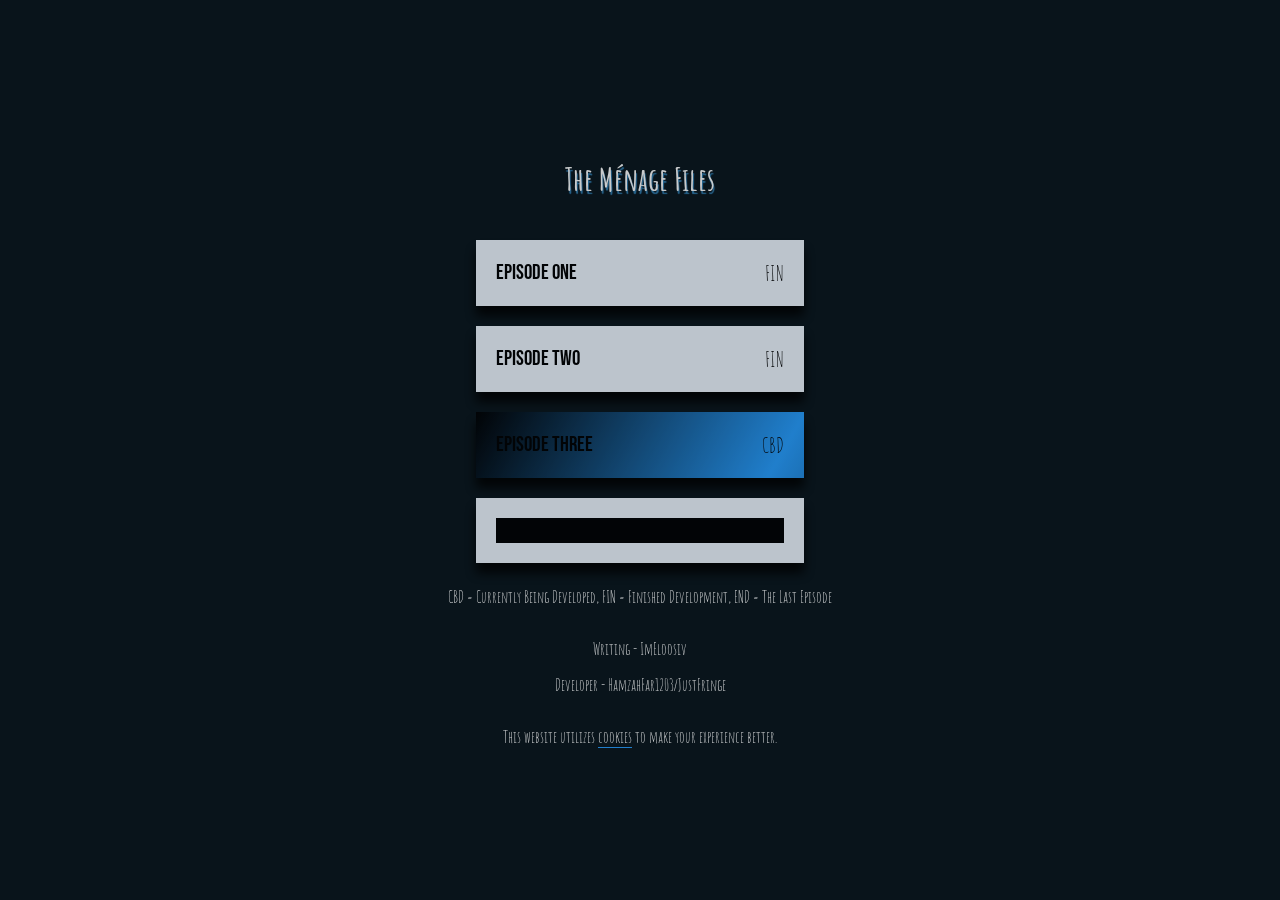
<file: index.html>
<!DOCTYPE html>
<html lang="en">
    <head>
        <meta charset="utf-8">
        <title>The Ménage Files > Home</title>

        <!--Google Analytics-->
		<script async src="https://www.googletagmanager.com/gtag/js?id=UA-144586755-1"></script>
		<script>
			window.dataLayer = window.dataLayer || [];
			function gtag(){dataLayer.push(arguments);}
			gtag('js', new Date());

			gtag('config', 'UA-144586755-1');
		</script>
        <!--The End-->
        
        <meta name="description" content="This is the main page for the menage files.">
        <meta name="viewport" content="width=device-width, initial-scale=1">
        <link rel="shortcut icon" href="./img/TheMenageFilesIcon.png">

        <link rel="preconnect" href="https://fonts.googleapis.com">
        <link rel="preconnect" href="https://fonts.gstatic.com" crossorigin>
        <link href="https://fonts.googleapis.com/css2?family=Bebas+Neue&display=swap" rel="stylesheet">
        <link href="https://fonts.googleapis.com/css2?family=Amatic+SC:wght@700&display=swap" rel="stylesheet">

        <link rel="stylesheet" href="./css/index.css">
    </head>
    <body>
        
        <h1> The Ménage Files </h1>
        
        <a href="ep1.html"><div class="card">
            <p class="episode_title" style="background-color: transparent;">Episode One</p>
            <p class="status" style="background-color: transparent;">FIN</p>
        </div></a>

        <a href="lockscreen.html"><div class="card">
            <p class="episode_title" style="background-color: transparent;">Episode Two</p>
            <p class="status" style="background-color: transparent;">FIN</p>
        </div></a>

        <a href="./construction.html"><div class="card gradient-background">
            <p class="episode_title" style="background-color: transparent;">Episode Three</p>
            <p class="status" style="background-color: transparent;">CBD</p>
        </div></a>

        <div class="card">
            <p>Episode Four</p>
        </div>

        <p style="margin-top: 1.5em; font-family: 'Amatic SC', cursive; color:white;">CBD = Currently Being Developed, FIN = Finished Development, END = The Last Episode</p>
        
        <footer>
            <p>Writing - ImEloosiv</p>
            <p>Developer - HamzahFar1203/JustFringe</p>
        </footer>

        <div style="display: flex; justify-content: center; z-index: -99; width: 100%;">
            <p style="color: white; font-family: 'Amatic SC', cursive;">This website utilizes <span style="border-bottom: 1px double #279EFF;">cookies</span> to make your experience better.</p>
        </div>

        <!-- BGM -->
        <div style="position: fixed; z-index: -99; width: 100%; height: 100%">
            <iframe width="0" height="0" src="https://www.youtube.com/embed/FrVS5A2WN5A?playlist=FrVS5A2WN5A&autoplay=1&loop=1" frameborder="0" allow="accelerometer; autoplay; clipboard-write; encrypted-media; gyroscope; web-share" allowfullscreen></iframe>
        </div>

        <script src="https://code.jquery.com/jquery-3.7.0.min.js"></script>
        <script async>
            $("body").hide().fadeIn(1000);
        </script>

    </body>
</html>
</file>
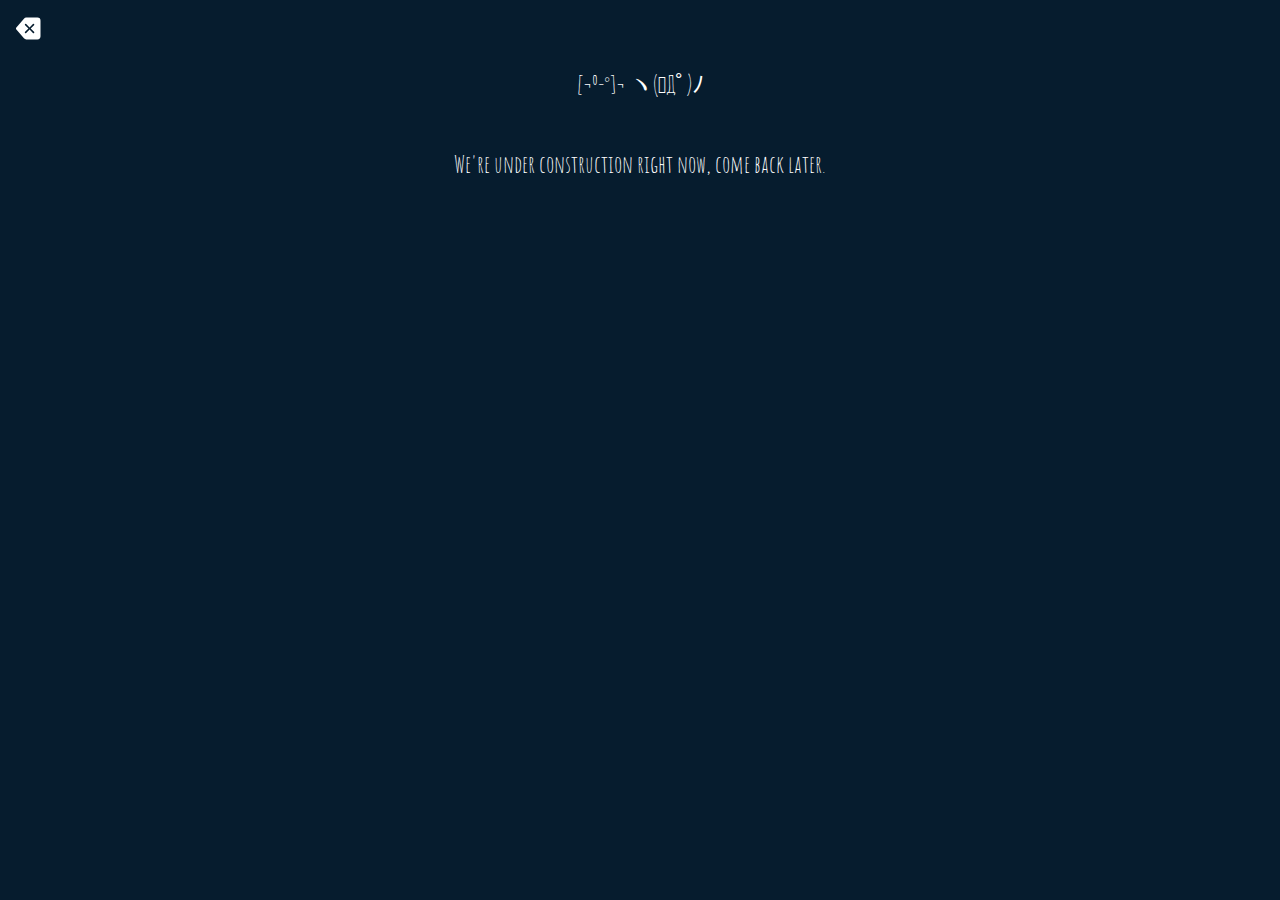
<file: construction.html>
<!DOCTYPE html>
<html lang="en">
    <head>
        <meta charset="UTF-8">
        <meta name="viewport" content="width=device-width, initial-scale=1.0">
        <title>The Ménage Files</title>
        <!--Google Analytics-->
		<script async src="https://www.googletagmanager.com/gtag/js?id=UA-144586755-1"></script>
		<script>
			window.dataLayer = window.dataLayer || [];
			function gtag(){dataLayer.push(arguments);}
			gtag('js', new Date());

			gtag('config', 'UA-144586755-1');
		</script>
        <!--The End-->
        
        <meta name="description" content="This is the main page for the menage files.">
        <meta name="viewport" content="width=device-width, initial-scale=1">
        <link rel="shortcut icon" href="./img/TheMenageFilesIcon.png">

        <link rel="preconnect" href="https://fonts.googleapis.com">
        <link rel="preconnect" href="https://fonts.gstatic.com" crossorigin>
        <link href="https://fonts.googleapis.com/css2?family=Bebas+Neue&display=swap" rel="stylesheet">
        <link href="https://fonts.googleapis.com/css2?family=Amatic+SC:wght@700&display=swap" rel="stylesheet">

        <link rel="stylesheet" href="./css/construction.css">
    </head>
    <body>
        <a href="./index.html">
            <svg xmlns="http://www.w3.org/2000/svg" width="25" fill="currentColor" class="bi bi-backspace-fill" viewBox="0 0 16 16">
                <path d="M15.683 3a2 2 0 0 0-2-2h-7.08a2 2 0 0 0-1.519.698L.241 7.35a1 1 0 0 0 0 1.302l4.843 5.65A2 2 0 0 0 6.603 15h7.08a2 2 0 0 0 2-2zM5.829 5.854a.5.5 0 1 1 .707-.708l2.147 2.147 2.146-2.147a.5.5 0 1 1 .707.708L9.39 8l2.146 2.146a.5.5 0 0 1-.707.708L8.683 8.707l-2.147 2.147a.5.5 0 0 1-.707-.708L7.976 8z"/>
            </svg>
        </a>
        <p>[¬º-°]¬ ヽ(ﾟДﾟ)ﾉ</p>
        <p>We're under construction right now, come back later.</p>

        <!-- BGM -->
        <div style="position: fixed; z-index: -99; width: 100%; height: 100%">
            <iframe width="0" height="0" src="https://www.youtube.com/embed/FrVS5A2WN5A?playlist=FrVS5A2WN5A&autoplay=1&loop=1" frameborder="0" allow="accelerometer; autoplay; clipboard-write; encrypted-media; gyroscope; web-share" allowfullscreen></iframe>
        </div>
    </body>
</html>
</file>
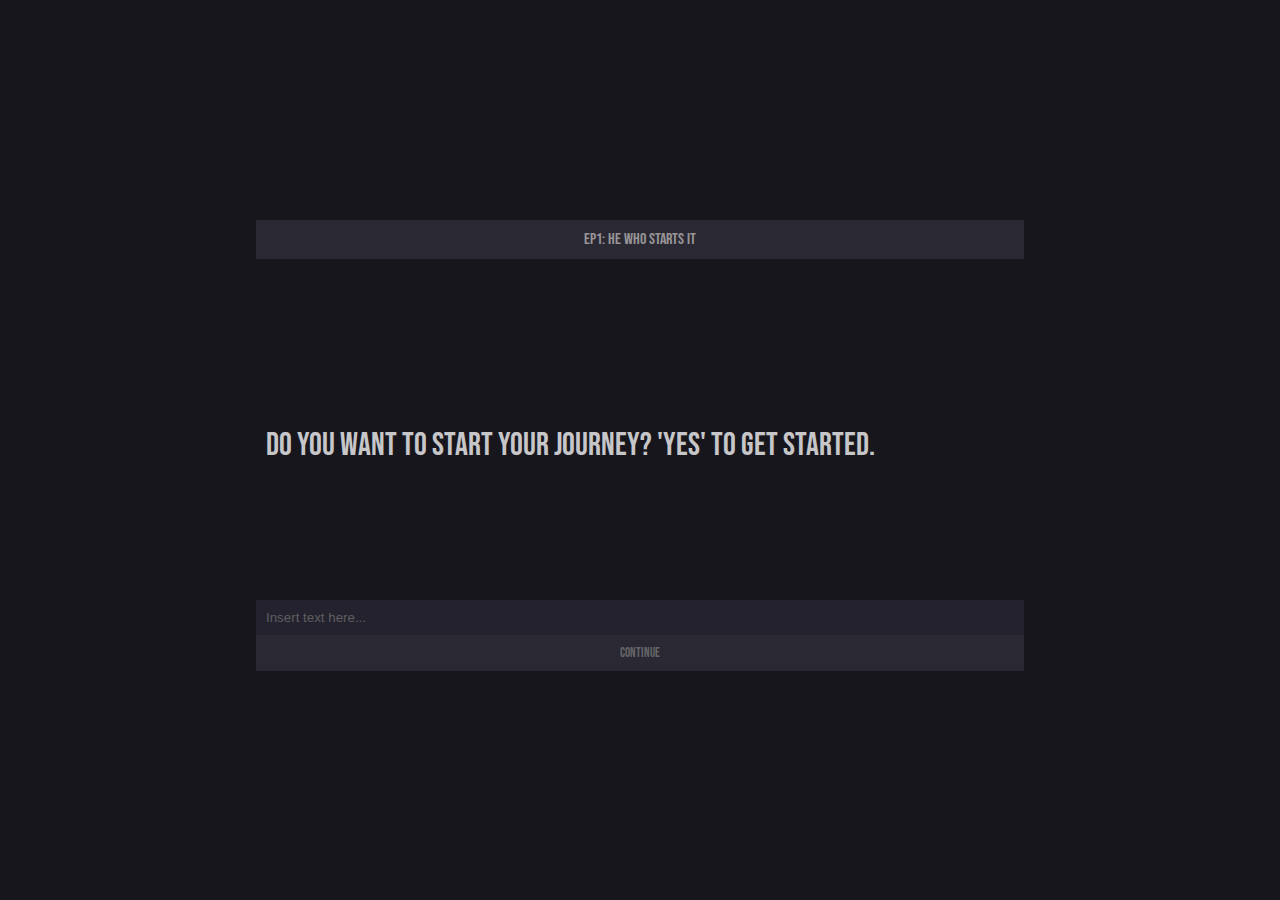
<file: ep1.html>
<!DOCTYPE html><html lang="en"><head><meta charset="utf-8"><title>The Ménage Files > Episode One</title><meta name="description" content="A Text-based HTML5 Game. It's story-based."><meta name="viewport" content="width=device-width, initial-scale=1"><link rel="shortcut icon" href="./img/TheMenageFilesIcon.png"><link rel="preconnect" href="https://fonts.googleapis.com"><link rel="preconnect" href="https://fonts.gstatic.com" crossorigin><link href="https://fonts.googleapis.com/css2?family=Bebas+Neue&display=swap" rel="stylesheet"><link rel="stylesheet" href="./game.css"></head><body><div class="main-body"><div class="ep-name"><p>EP1: He Who Starts It</p></div><div class="textArea"><p>...</p></div><div class="controls"><input class="input" type="text" name="textfield" placeholder="Insert text here..."><button class="input button">Continue</button></div></div><script src="https://code.jquery.com/jquery-3.7.0.min.js"></script><script src="./ep1.js"></script></body></html>
</file>
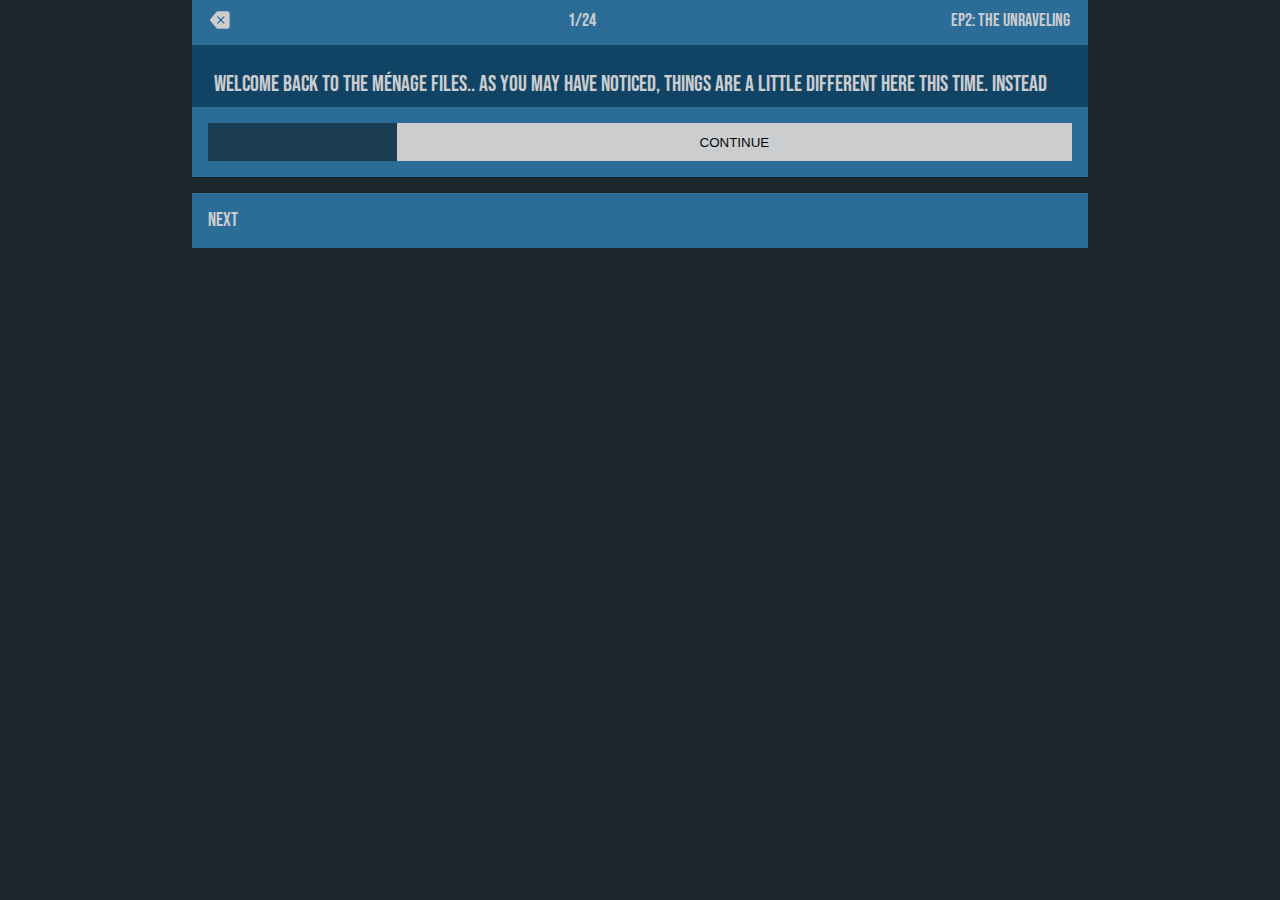
<file: ep3.html>
<!DOCTYPE html>
<html lang="en">
    <head>
        <meta charset="utf-8">
        <title>The Ménage Files > Episode Two</title>
        <meta name="description" content="A Text-based HTML5 Game. It's story-based.">
        <meta name="viewport" content="width=device-width, initial-scale=1">
        <link rel="shortcut icon" href="./img/TheMenageFilesIcon.png">

        <link rel="preconnect" href="https://fonts.googleapis.com">
        <link rel="preconnect" href="https://fonts.gstatic.com" crossorigin>
        <link href="https://fonts.googleapis.com/css2?family=Bebas+Neue&display=swap" rel="stylesheet">
        
        <link rel="stylesheet" href="./css/ep3.css">
    </head>
    <body>

        <div class="main-body">

            <div class="container">

                <div class="ep-name">
                    <a href="./index.html">
                        <svg xmlns="http://www.w3.org/2000/svg" width="20" height="20" fill="currentColor" class="bi bi-backspace-fill" viewBox="0 0 16 16">
                            <path d="M15.683 3a2 2 0 0 0-2-2h-7.08a2 2 0 0 0-1.519.698L.241 7.35a1 1 0 0 0 0 1.302l4.843 5.65A2 2 0 0 0 6.603 15h7.08a2 2 0 0 0 2-2zM5.829 5.854a.5.5 0 1 1 .707-.708l2.147 2.147 2.146-2.147a.5.5 0 1 1 .707.708L9.39 8l2.146 2.146a.5.5 0 0 1-.707.708L8.683 8.707l-2.147 2.147a.5.5 0 0 1-.707-.708L7.976 8z"/>
                        </svg>
                    </a>
                    <p class="scene-name">/24</p>
                    <p>EP2: The Unraveling</p>
                </div>
    
                <div class="textArea">
                    <p>EXAMPLE TEXT TO WORK WITH WHILE BUILDING</p>
                </div>

                <div class="input-container">
                    <input type="text" name="userInput" placeholder="">
                    <button type="submit">CONTINUE</button>
                </div>

                <div class="option-buttons-container">
                    <section class="option-button btn1">
                        <p>this is an option</p>
                    </section>
                    <section class="option-button btn2">
                        <p>this is an option</p>
                    </section>
                    <section class="option-button btn3">
                        <p>this is an option</p>
                    </section>
                    <section class="option-button btn4">
                        <p>this is an option</p>
                    </section>
                    <section class="option-button btn5">
                        <p>this is an option</p>
                    </section>
                </div>

            </div>

        </div>
        
        <script src="https://code.jquery.com/jquery-3.7.0.min.js"></script>
        <script src="./datasrc/ep2story.js"></script>
        <script src="./js/ep2.js"></script>
    </body>
</html>
</file>
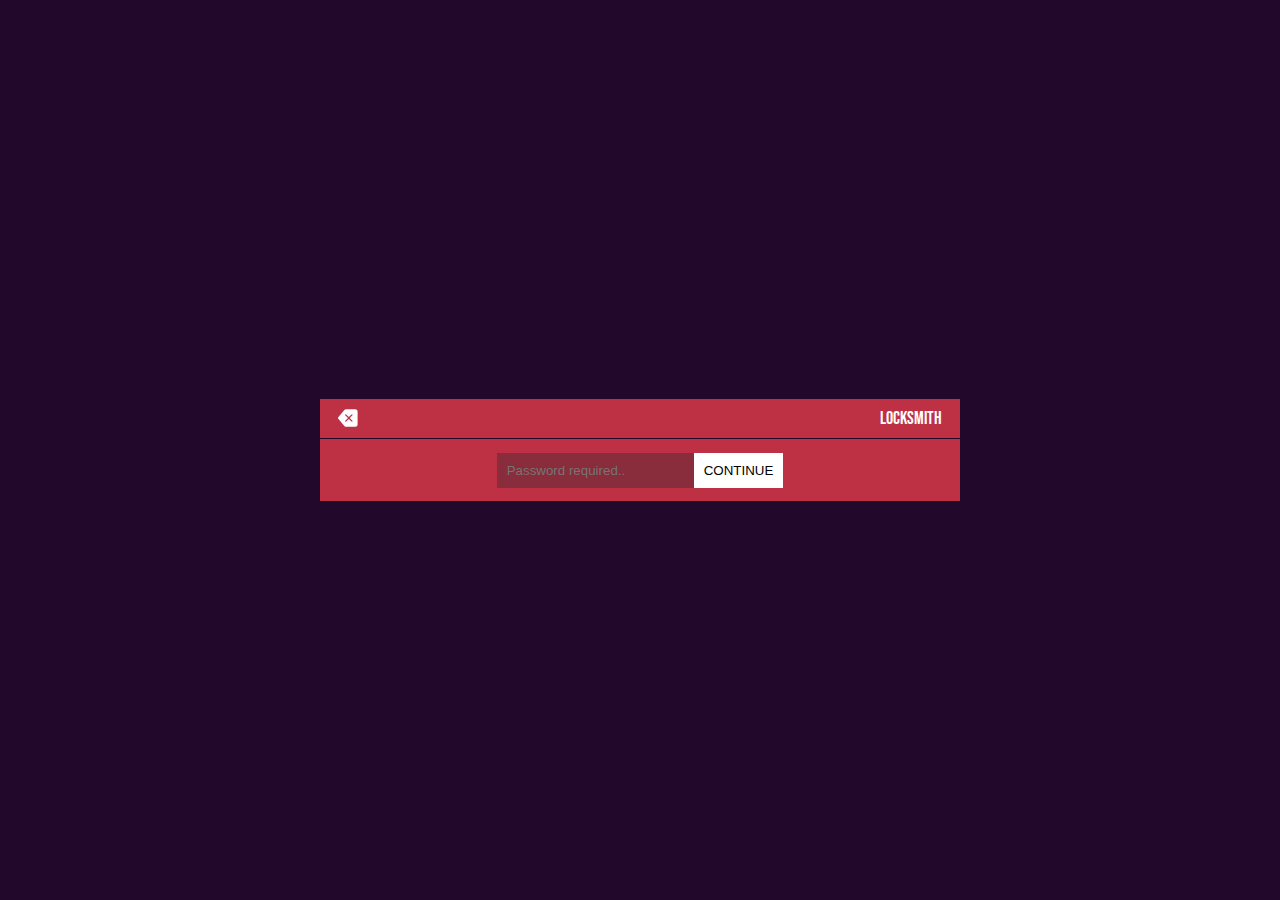
<file: lockscreen.html>
<!DOCTYPE html>
<html lang="en">
    <head>
        <meta charset="utf-8">
        <title>The Ménage Files > Lockscreen</title>
        <meta name="description" content="A Text-based HTML5 Game. It's story-based.">
        <meta name="viewport" content="width=device-width, initial-scale=1">
        <link rel="shortcut icon" href="./img/TheMenageFilesIcon.png">

        <link rel="preconnect" href="https://fonts.googleapis.com">
        <link rel="preconnect" href="https://fonts.gstatic.com" crossorigin>
        <link href="https://fonts.googleapis.com/css2?family=Bebas+Neue&display=swap" rel="stylesheet">
        
        <link rel="stylesheet" href="./css/lockscreen.css">
    </head>
    <body>

        <div class="main-body">
            <div class="container">

                <div class="back-bar">
                    <a href="./index.html">
                        <svg xmlns="http://www.w3.org/2000/svg" width="20" height="20" fill="currentColor" class="bi bi-backspace-fill" viewBox="0 0 16 16">
                            <path d="M15.683 3a2 2 0 0 0-2-2h-7.08a2 2 0 0 0-1.519.698L.241 7.35a1 1 0 0 0 0 1.302l4.843 5.65A2 2 0 0 0 6.603 15h7.08a2 2 0 0 0 2-2zM5.829 5.854a.5.5 0 1 1 .707-.708l2.147 2.147 2.146-2.147a.5.5 0 1 1 .707.708L9.39 8l2.146 2.146a.5.5 0 0 1-.707.708L8.683 8.707l-2.147 2.147a.5.5 0 0 1-.707-.708L7.976 8z"/>
                        </svg>
                    </a>
                    <p>Locksmith</p>
                </div>
    
                <div class="input-container">
                    <input type="text" name="userInput" placeholder="Password required..">
                    <button type="submit">CONTINUE</button>
                </div>
    
                <!-- BGM -->
                <div style="position: fixed; z-index: -99; width: 100%; height: 100%">
                    <iframe width="0" height="0" src="https://www.youtube.com/embed/FrVS5A2WN5A?playlist=FrVS5A2WN5A&autoplay=1&loop=1" frameborder="0" allow="accelerometer; autoplay; clipboard-write; encrypted-media; gyroscope; web-share" allowfullscreen></iframe>
                </div>
    
            </div>
        </div>
        
        <script src="https://code.jquery.com/jquery-3.7.0.min.js"></script>
        <script src="./datasrc/spd.js"></script>
        <script src="./js/lsm.js"></script>
    </body>
</html>
</file>
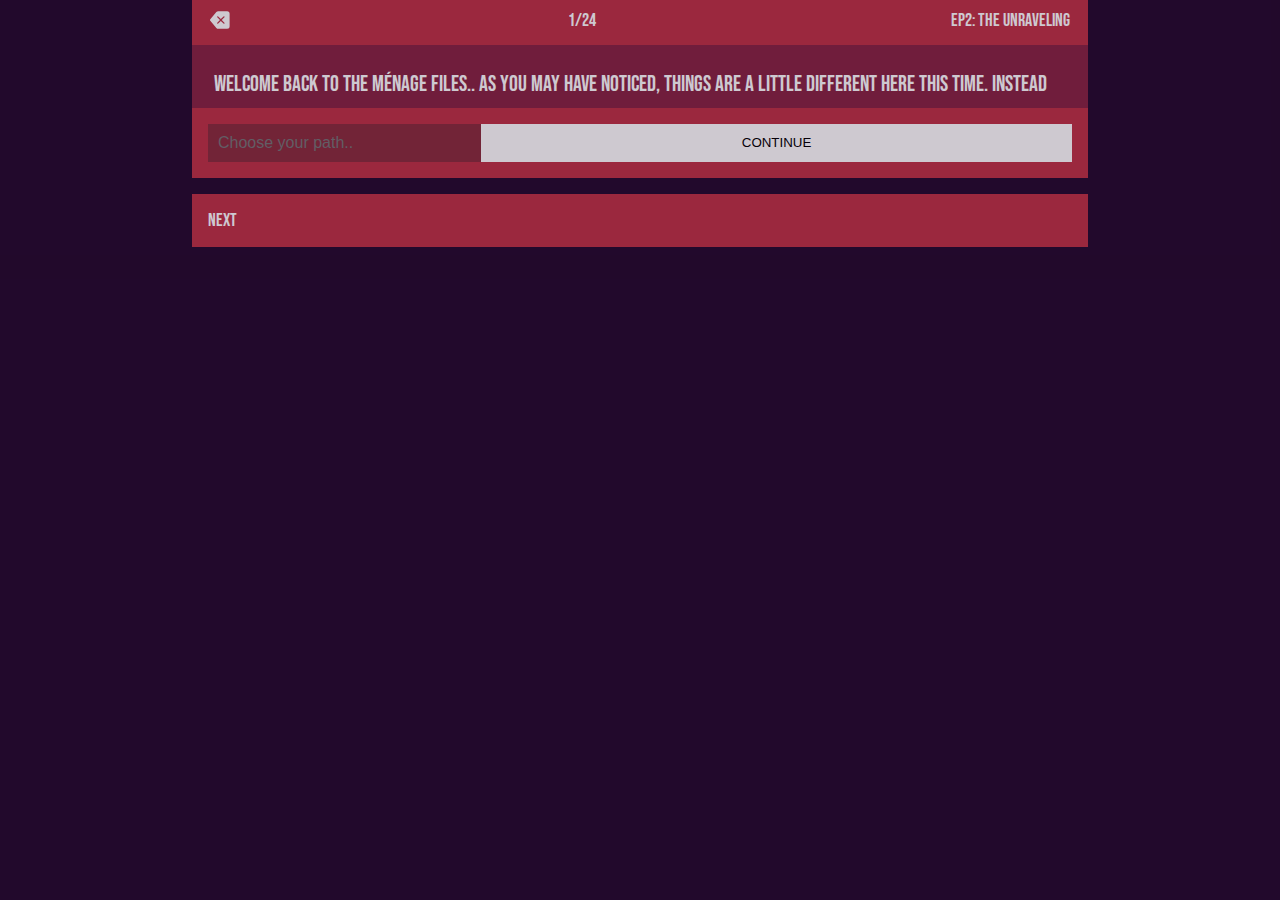
<file: tTrPLocfRsEzN1e2.html>
<!DOCTYPE html>
<html lang="en">
    <head>
        <meta charset="utf-8">
        <title>The Ménage Files > Episode Two</title>
        <meta name="description" content="A Text-based HTML5 Game. It's story-based.">
        <meta name="viewport" content="width=device-width, initial-scale=1">
        <link rel="shortcut icon" href="./img/TheMenageFilesIcon.png">

        <link rel="preconnect" href="https://fonts.googleapis.com">
        <link rel="preconnect" href="https://fonts.gstatic.com" crossorigin>
        <link href="https://fonts.googleapis.com/css2?family=Bebas+Neue&display=swap" rel="stylesheet">
        
        <link rel="stylesheet" href="./css/ep2.css">
    </head>
    <body>

        <div class="main-body">

            <div class="container">

                <div class="ep-name">
                    <a href="/">
                        <svg xmlns="http://www.w3.org/2000/svg" width="20" height="20" fill="currentColor" class="bi bi-backspace-fill" viewBox="0 0 16 16">
                            <path d="M15.683 3a2 2 0 0 0-2-2h-7.08a2 2 0 0 0-1.519.698L.241 7.35a1 1 0 0 0 0 1.302l4.843 5.65A2 2 0 0 0 6.603 15h7.08a2 2 0 0 0 2-2zM5.829 5.854a.5.5 0 1 1 .707-.708l2.147 2.147 2.146-2.147a.5.5 0 1 1 .707.708L9.39 8l2.146 2.146a.5.5 0 0 1-.707.708L8.683 8.707l-2.147 2.147a.5.5 0 0 1-.707-.708L7.976 8z"/>
                        </svg>
                    </a>
                    <p class="scene-name">/24</p>
                    <p>EP2: The Unraveling</p>
                </div>
    
                <div class="textArea">
                    <p>EXAMPLE TEXT TO WORK WITH WHILE BUILDING</p>
                </div>

                <div class="input-container">
                    <input type="text" name="userInput" placeholder="Choose your path..">
                    <button type="submit">CONTINUE</button>
                </div>

                <div class="option-buttons-container">
                    <section class="option-button btn1">
                        <p>this is an option</p>
                    </section>
                    <section class="option-button btn2">
                        <p>this is an option</p>
                    </section>
                    <section class="option-button btn3">
                        <p>this is an option</p>
                    </section>
                    <section class="option-button btn4">
                        <p>this is an option</p>
                    </section>
                    <section class="option-button btn5">
                        <p>this is an option</p>
                    </section>
                </div>

            </div>

        </div>
        
        <script src="https://code.jquery.com/jquery-3.7.0.min.js"></script>
        <script src="./datasrc/ep2story.js"></script>
        <script src="./js/ep2.js"></script>
    </body>
</html>
</file>
<file: css/index.css>
html, body {
    width: 100vw;
    max-height: 100vh;
    overflow-x: hidden;
    overflow-y: hidden;
    margin: 0;
    padding: 0;
}

body {
    display: flex;
    flex-direction: column;
    justify-content: center;
    align-items: center;

    width:100vw;
    height:100vh;
    background-color: #09141b;
    /* background-color: #17161d; Dark Purple NOT Black */
}

h1 {
    color:white;
    font-family: 'Amatic SC', cursive;
    text-shadow: 1px 3px 1px #3282B8;
}

a {
    text-decoration: none;
}

.card {
    display: flex;
    flex-direction: row;
    justify-content: flex-start;
    width:18rem;
    padding:20px;
    margin-top: 20px;

    font-family: 'Bebas Neue', sans-serif;
    color: black;
    background-color: aliceblue;
    box-shadow: 0px 10px 10px black;

    transition: all 300ms;
}

.card > p {
    font-size: 1.3em;
    width:100%;
    background-color: black;
    margin: 0;
}

.card > p.status {
    width:100%;
    text-align: right;
    font-family: 'Amatic SC', cursive;
}

.card:hover {
    border-left: 10px solid #3282B8;
}

footer {
    color: white;
    font-family: 'Amatic SC', cursive;
    text-align: center;
}


/* 

    ANIMATION

*/

.gradient-background {
    background: linear-gradient(300deg, black, #279EFF, black);
    background-size: 180% 180%;
    animation: gradient-animation 5s ease infinite;
}
  
@keyframes gradient-animation {
    0% {
        background-position: 0% 50%;
    }
    50% {
        background-position: 100% 50%;
    }
    100% {
        background-position: 0% 50%;
    }
}
</file>
<file: css/construction.css>
html, body {
    width: 100vw;
    height: 100vh;
    padding: 0;
    margin: 0;

    background-color: #061c2e;

    overflow-x: hidden;
}

body {
    display: flex;
    flex-direction: column;
    align-items: center;
}

body > p:first-child {
    margin-top: 2em;
}

p {
    text-align: center;
    color: white;
    font-size: 1.5rem;
    font-family: 'Amatic SC', cursive;
}

a {
    align-self: flex-start;

    margin-left: 1em;
    margin-top: 1em;

    text-decoration: none;
    color: white;

    transition: all 500ms;
}

a:hover {
    color: #279EFF;
}
</file>
<file: game.css>
html,body{width:100vw;max-height:100vh;overflow-x:hidden;margin:0;padding:0}body{display:flex;flex-direction:column;justify-content:center;align-items:center;background-color:#17161d}.main-body{display:flex;flex-direction:column;justify-content:center;align-items:center;padding:0;margin:0;width:60vw;height:99vh}::-webkit-scrollbar{width:0.2em;background-color:transparent}::-webkit-scrollbar-track{background-color:black}::-webkit-scrollbar-thumb{background-color:#23222c;border-radius:10px}.ep-name{width:100%;border:none;padding:10px 0px;margin:0;text-align:center;background-color:#302e3b;color:rgb(192, 190, 190);font-family:'Bebas Neue', sans-serif}.ep-name p{padding:0;margin:0}.textArea{display:flex;justify-content:center;align-items:center;height:50vh;width:100%;padding:0;margin:0;overflow-y:auto;font-family:'Bebas Neue', sans-serif;color:White;background-color:#17161d}.textArea p{width:100%;margin-top:2em;font-size:2em;text-align:left;padding:0px 10px;line-height:1.6em;transition:all 300ms}div.controls{display:flex;flex-direction:column;width:100%;background-color:transparent}.controls input{border:none;padding:10px 10px;background-color:#292734;color:grey;outline:none;transition:all 300ms}.controls input:focus{color:white;border-color:white}.button{border:none;padding:10px 10px;cursor:pointer;background-color:#302e3b;color:grey;font-family:'Bebas Neue', sans-serif;transition:all 300ms}.button:hover{color:black;background-color:white}.button:active{background-color:grey}@keyframes fade{0%,50%{opacity:0;}100%{opacity:1;}}.fade{animation-name:fade;animation-fill-mode:both;animation-iteration-count:infinite;animation-duration:2s;animation-direction:alternate-reverse}.maroonBtn{background-color:maroon;color:white}.maroonBtn:hover{background-color:rgb(107, 0, 0);color:rgb(207, 207, 207)}.death-span{color:red;border-bottom:1px solid red}.main-char{color:bisque}.side-char{color:salmon}.narrator{color:rgb(189, 189, 189)}.center-text{text-align:center}@media (max-width: 1276px){.textArea{height:60vh}}@media (max-width: 864px){.main-body{width:70vw}}@media (max-width:768px){.main-body{width:85vw}.textArea{height:80vh}}@media (max-width:480px){.main-body{width:99vw;justify-content:flex-start}.textArea{height:80vh}}
</file>
<file: css/ep3.css>
:root {
    --cPalette-4: #1B262C;
    --cPalette-3: #0F4C75;
    --cPalette-2: #3282B8;
    --cPalette-1: #BBE1FA;

    --dark-purple: #17161d;
    --lightgray: #302e3b;

    --transform-purple: #2D3250;
}

html, body {
    width: 100vw;
    max-height: 100vh;
    overflow-x: hidden;
    margin: 0;
    padding: 0;

    font-family: 'Bebas Neue', sans-serif;
    background-color: var(--cPalette-4); /* Dark Purple NOT Black */
}

::-webkit-scrollbar {
    width:0.2em;
    background-color: transparent;
}

::-webkit-scrollbar-track {
    background-color: black;
}

::-webkit-scrollbar-thumb {
    background-color: var(--cPalette-2);
    border-radius: 10px;
}

.main-body {
    display: flex;
    justify-content: center;

    width: 100vw;
}

.container {
    display: flex;
    flex-direction: column;
    justify-content: center;

    width: 70%;
    margin-bottom: 2em;
}


/* 

    EPISODE NAME BAR CSS

*/

.ep-name {
    display: flex;
    flex-direction: row;
    justify-content: space-between;

    width: 100%;
    border: none;
    padding: 10px 0px;
    margin: 0;

    text-align: center;
    background-color: var(--cPalette-2);
    color:rgb(192, 190, 190);
    font-size: 1.1em;
}

.ep-name > a {
    padding-left: 1em;

    text-decoration: none;
    color: white;

    transition: color 300ms;
}

.ep-name > a:hover {
    color:var(--transform-purple);
}

.ep-name > p {
    padding: 0;
    padding-right: 1em;
    margin: 0;

    color: white;
}


/* 

    TEXTAREA CSS

*/

.textArea {
    display: flex;

    width: 100%;
    margin: 0;
    padding: 0;

    font-family: 'Bebas Neue', sans-serif;
    color: White;
    background-color: var(--cPalette-3);
}

.textArea p {
    font-size: 1.4rem;
    text-align: left;
    line-height: 1.6em;

    padding: 0px 1em;

    transition: all 300ms;
}


/* 

    INPUT CONTAINER CSS

*/

.input-container {
    display: flex;

    padding: 1em 1em;

    background-color: var(--cPalette-2);
}

.input-container > input {
    width: 20%;
    padding: 10px 10px;

    color: white;
    background-color: rgba(7, 7, 7, 0.493);
    border: none;
    font-size: 1rem;
    font-family:'Segoe UI', Tahoma, Geneva, Verdana, sans-serif;
    text-transform: uppercase;
}

.input-container > input:hover {
    cursor: not-allowed;
}

.input-container > button {
    width: 80%;

    background-color: white;
    border: none;

    transition: all 300ms;
}

.input-container > button:hover {
    cursor: pointer;
    background-color: rgb(211, 211, 211);
}


/* 

    OPTION BUTTONS CSS

*/

.option-buttons-container {
    display: flex;
    flex-direction: column;
    gap: 0.5em;

    margin-top: 1em;
}

.option-button {
    padding: 1em;

    color: white;
    background-color: var(--cPalette-2);

    transition: all 300ms;
}

.option-button > p {
    margin: 0;

    font-size: 1.2em;
    color: white;
}

.option-button:hover {
    cursor: pointer;
    background-color: var(--cPalette-3);
}


/* 

    Query Selectors

*/
@media (max-width: 1000px) {
    .container {
        width: 90%;
    }
    .input-container > input {
        width: 50%;
    }
    
    .input-container > button {
        width: 50%;
    }
}


/* 

    EXTRA STYLES

*/

.dark-mode-bg {
    background-color: #191b29;
}

.dark-mode-1 {
    background-color: #424769;
}

.dark-mode-2 {
    background-color: #2D3250;
}

.dark-mode-btns {
    background-color: #424769;
}

.dark-mode-btns:hover {
    background-color: #2D3250;
}
</file>
<file: css/lockscreen.css>
:root {
    --cPalette-4: #22092C;
    --cPalette-3: #872341;
    --cPalette-2: #BE3144;
    --cPalette-1: #F05941;

    --dark-purple: #17161d;
    --lightgray: #302e3b;
}

html, body {
    display: flex;
    justify-content: center;

    width: 100vw;
    max-height: 100vh;
    overflow-x: hidden;
    margin: 0;
    padding: 0;

    font-family: 'Bebas Neue', sans-serif;
    background-color: var(--cPalette-4); /* Dark Purple NOT Black */
}

::-webkit-scrollbar {
    width:0.2em;
    background-color: transparent;
}

::-webkit-scrollbar-track {
    background-color: black;
}

::-webkit-scrollbar-thumb {
    background-color: #23222c;
    border-radius: 10px;
}

.main-body {
    display: flex;
    justify-content: center;
    align-items: center;

    width: 100vw;
    height: 100vh;
}

.container {
    display: flex;
    flex-direction: column;
    justify-content: center;
    align-items: center;

    width: 50%;
}

/* 

    BACK BAR CSS

*/

.back-bar {
    display: flex;
    flex-direction: row;
    justify-content: space-between;

    margin: 0;
    padding: 0;
    margin-bottom: 0.1em;
    width: 100%;

    text-align: center;
    background-color: var(--cPalette-2);
    color:rgb(192, 190, 190);
    font-size: 1.1em;
}

.back-bar > a {
    margin-top: 0.5em;
    margin-left: 1em;

    text-decoration: none;
    color: white;

    transition: color 300ms;
}

.back-bar > a:hover {
    color:rgb(192, 190, 190);
}

.back-bar > p {
    margin: 0.5em 1em;

    color: white;
}


/* 

    INPUT CONTAINER CSS

*/

.input-container {
    display: flex;
    justify-content: center;

    width: 100%;
    background-color: var(--cPalette-2);
}

.input-container > input {
    padding: 10px;
    margin-top: 1em;
    margin-bottom: 1em;
    margin-left: 1em;

    color: white;
    background-color: #23222c57;
    border: none;

    outline: none;
}

.input-container > button {
    margin-top: 1em;
    margin-bottom: 1em;
    margin-right: 1em;
    padding: 10px;

    border: none;
    background-color: white;

    transition: all 300ms;
}

.input-container > button:hover {
    background-color: rgb(202, 202, 202);
    border: none;

    cursor: pointer;
}


/* 

    MEDIA QUERIES

*/

@media (max-width: 625px) {
    .container {
        width: 60%;
    }
}

@media (max-width: 520px) {
    .container {
        width: 70%;
    }
}

@media (max-width: 450px) {
    .container {
        width: 90%;
    }
}

@media (max-width: 340px) {
    .container {
        width: 100%;
    }
}
</file>
<file: css/ep2.css>
:root {
    --cPalette-4: #22092C;
    --cPalette-3: #872341;
    --cPalette-2: #BE3144;
    --cPalette-1: #F05941;

    --dark-purple: #17161d;
    --lightgray: #302e3b;
}

html, body {
    width: 100vw;
    max-height: 100vh;
    overflow-x: hidden;
    margin: 0;
    padding: 0;

    font-family: 'Bebas Neue', sans-serif;
    background-color: var(--cPalette-4); /* Dark Purple NOT Black */
}

::-webkit-scrollbar {
    width:0.2em;
    background-color: transparent;
}

::-webkit-scrollbar-track {
    background-color: black;
}

::-webkit-scrollbar-thumb {
    background-color: #23222c;
    border-radius: 10px;
}

.main-body {
    display: flex;
    justify-content: center;

    width: 100vw;
}

.container {
    display: flex;
    flex-direction: column;
    justify-content: center;

    width: 70%;
    margin-bottom: 2em;
}


/* 

    EPISODE NAME BAR CSS

*/

.ep-name {
    display: flex;
    flex-direction: row;
    justify-content: space-between;

    width: 100%;
    border: none;
    padding: 10px 0px;
    margin: 0;

    text-align: center;
    background-color: var(--cPalette-2);
    color:rgb(192, 190, 190);
    font-size: 1.1em;
}

.ep-name > a {
    padding-left: 1em;

    text-decoration: none;
    color: white;

    transition: color 300ms;
}

.ep-name > a:hover {
    color:rgb(192, 190, 190);
}

.ep-name > p {
    padding: 0;
    padding-right: 1em;
    margin: 0;

    color: white;
}


/* 

    TEXTAREA CSS

*/

.textArea {
    display: flex;

    width: 100%;
    margin: 0;
    padding: 0;

    font-family: 'Bebas Neue', sans-serif;
    color: White;
    background-color: var(--cPalette-3);
}

.textArea p {
    font-size: 1.4rem;
    text-align: left;
    line-height: 1.6em;

    padding: 0px 1em;

    transition: all 300ms;
}


/* 

    INPUT CONTAINER CSS

*/

.input-container {
    display: flex;

    padding: 1em 1em;

    background-color: var(--cPalette-2);
}

.input-container > input {
    width: 30%;
    padding: 10px 10px;

    color: white;
    background-color: #23222c57;
    border: none;
    font-size: 1rem;
}

.input-container > input:hover {
    cursor: not-allowed;
}

.input-container > button {
    width: 70%;

    background-color: white;
    border: none;

    transition: all 300ms;
}

.input-container > button:hover {
    cursor: pointer;
    background-color: rgb(211, 211, 211);
}


/* 

    OPTION BUTTONS CSS

*/

.option-buttons-container {
    display: flex;
    flex-direction: column;
    gap: 0.5em;

    margin-top: 1em;
}

.option-button {
    padding: 1em;

    color: white;
    background-color: var(--cPalette-2);

    transition: all 300ms;
}

.option-button > p {
    margin: 0;

    font-size: 1.1em;
    color: white;
}

.option-button:hover {
    cursor: pointer;
    background-color: var(--cPalette-1);
}


/* 

    Query Selectors

*/
@media (max-width: 1000px) {
    .container {
        width: 90%;
    }
    .input-container > input {
        width: 50%;
    }
    
    .input-container > button {
        width: 50%;
    }
}


/* 

    EXTRA STYLES

*/

.dark-mode-bg {
    background-color: #191b29;
}

.dark-mode-1 {
    background-color: #424769;
}

.dark-mode-2 {
    background-color: #2D3250;
}

.dark-mode-btns {
    background-color: #424769;
}

.dark-mode-btns:hover {
    background-color: #2D3250;
}
</file>
